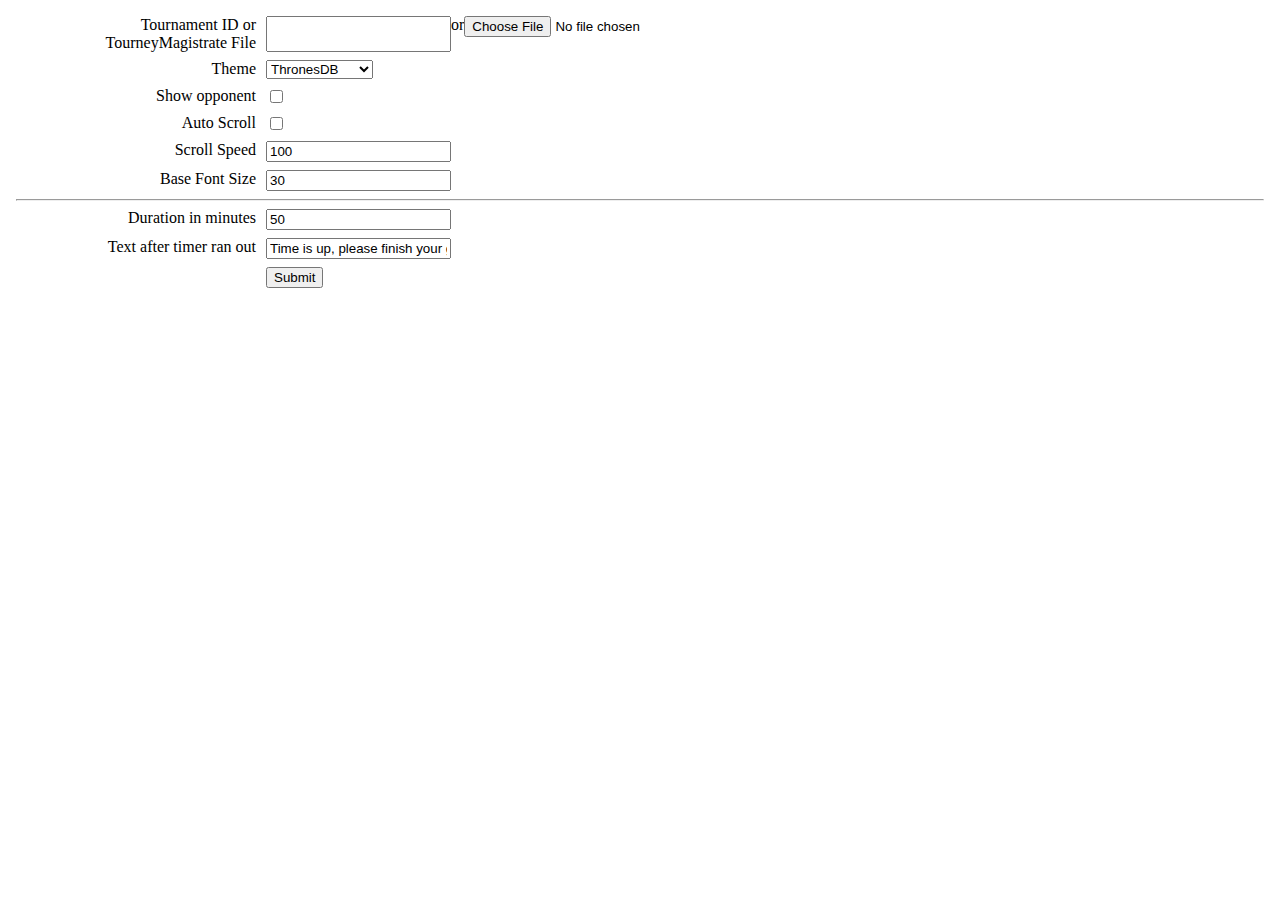
<file: index.html>
<!doctype html>
<html lang="en">
<head>
  <meta charset="UTF-8"/>
  <title>Pairings</title>
  <link rel="stylesheet" href="css/main.css" />
  <link rel="stylesheet" href="css/icons.css" />
  <meta name="viewport" content="width=device-width, initial-scale=1" />
</head>
<body>
  <div id="jsRequired">Javascript is required for this Site to work.</div>
  <script>(function () { let el = document.getElementById('jsRequired'); el.parentNode.removeChild(el); }())</script>
  
  <div id="pairings">
    <a href="#config">Change config</a>
    <a href="#timer">Show Timer</a>
  </div>
  
  <div id="timer">
    <a href="#config">Change config</a>
    <a href="#pairings">Show pairings</a>
  </div>

  <div id="config">
    <form method="GET" action="#pairings">
      <div class="set">
        <label for="tournament_id">Tournament ID or TourneyMagistrate File</label>
        <input type="number" id="tournament_id" name="tournament_id" /> or <input type="file" id="file" />
        <input type="hidden" name="file" />
      </div>
      <div class="set">
        <label for="theme">Theme</label>
        <select id="theme" name="theme">
          <option value="ThronesDB" selected>ThronesDB</option>
          <option value="Stahleck-2017">Stahleck 2017</option>
          <option value="Brawl-2018">Brawl 2018</option>
        </select>
      </div>
      <div class="set">
        <label for="show_opponent">Show opponent</label>
        <input type="checkbox" id="show_opponent" name="show_opponent" />
      </div>
      <div class="set">
        <label for="auto_scroll">Auto Scroll</label>
        <input type="checkbox" id="auto_scroll" name="auto_scroll" />
      </div>
      <div class="set">
        <label for="scroll_speed">Scroll Speed</label>
        <input type="number" id="scroll_speed" name="scroll_speed" value="100" min="1" />
      </div>
      <div class="set">
        <label for="base_font_size">Base Font Size</label>
        <input type="number" id="base_font_size" name="base_font_size" value="30" min="1" />
      </div>
      <hr />
      <div class="set">
        <label for="timer_duration">Duration in minutes</label>
        <input type="number" id="timer_duration" name="timer_duration" value="50" step="any" />
      </div>
      <div class="set">
        <label for="timer_end_text">Text after timer ran out</label>
        <input type="text" id="timer_end_text" name="timer_end_text" value="Time is up, please finish your games!" />
      </div>
      <div class="set">
        <button type="submit">Submit</button>
      </div>
    </form>
  </div>
  
  <script src="js/helper.js"></script>
  <script src="js/main.js"></script>
</body>
</html>
</file>
<file: css/main.css>
@font-face {
  font-family: 'thronesdb';
  font-weight: 400;
  font-style: normal;
  src: url('./fonts/thronesdb.eot');
  src: url('./fonts/thronesdb.eot#iefix') format('embedded-opentype'),
       url('./fonts/thronesdb.ttf') format('truetype'),
       url('./fonts/thronesdb.woff') format('woff'),
       url('./fonts/thronesdb.svg#thronesdb') format('svg');
}
html, body {
  overflow: hidden;
  margin: 0;
  padding: 0;
  height: 100%;
  width: 100%;
}
h1 {
  font-weight: bold;
  text-align: center;
  font-size: 3rem;
  margin: 0;
  padding: 0;
  position: fixed;
  left: 0;
  top: 0;
  width: 100%;
}
#timer:target + #config,
#timer,
#pairings:target + #config,
#pairings {
  display: none;
}
#timer:target,
#pairings:target {
  display: block;
}
#config {
  font-size: 16px;
  padding: 16px;
}
.set {
  display: flex;
  margin-bottom: 8px;
}
.set label {
  width: 250px;
  text-align: right;
  padding-right: 10px;
  box-sizing: border-box;
}
.set >:first-child:not(label) {
  margin-left: 250px;
}
</file>
<file: css/icons.css>
[class^="icon-"]::before,
[class*=" icon-"]::before {
    font-family: 'thronesdb';
    speak: none;
    font-style: normal;
    font-weight: normal;
    font-variant: normal;
    text-transform: none;
    line-height: 1;
    -webkit-font-smoothing: antialiased;
    -moz-osx-font-smoothing: grayscale
}
.icon-baratheon::before {
    content: "\e600"
}
.icon-greyjoy::before {
    content: "\e601"
}
.icon-intrigue::before {
    content: "\e602"
}
.icon-lannister::before {
    content: "\e603"
}
.icon-martell::before {
    content: "\e604"
}
.icon-military::before {
    content: "\e605"
}
.icon-thenightswatch::before {
    content: "\e606"
}
.icon-power::before {
    content: "\e607"
}
.icon-stark::before {
    content: "\e608"
}
.icon-targaryen::before {
    content: "\e609"
}
.icon-tyrell::before {
    content: "\e60a"
}
.icon-unique::before {
    content: "\e60b"
}
.icon-plot::before {
    content: "\e60c"
}
.icon-location::before {
    content: "\e60e"
}
.icon-character::before {
    content: "\e60f"
}
.icon-event::before {
    content: "\e610"
}
.icon-agenda::before {
    content: "\e611"
}
.icon-attachment::before {
    content: "\e60d"
}
.icon-neutral::before {
    content: "\e612"
}
</file>
